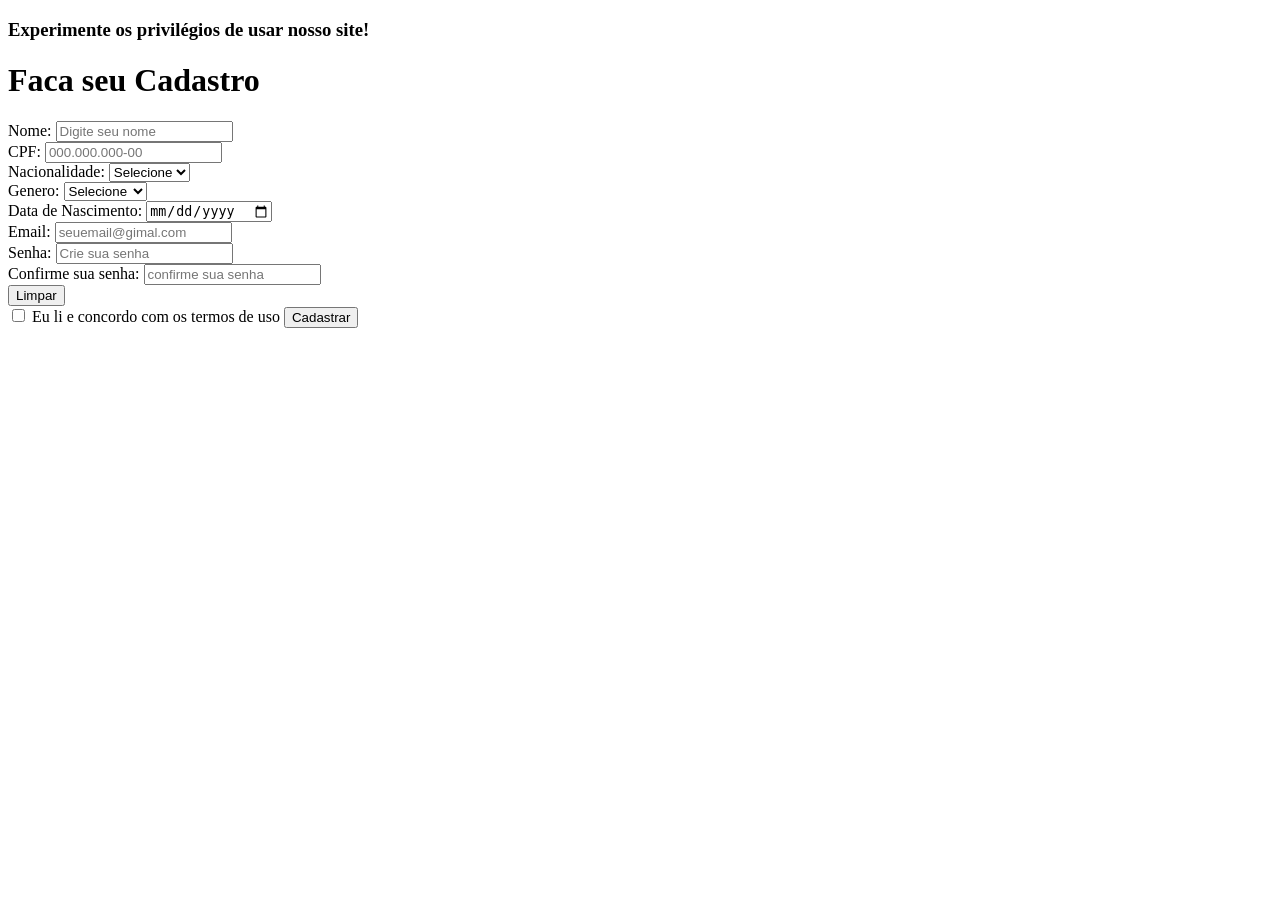
<file: loginCadastro/src/pages/cadastro.html>
<!DOCTYPE html>
<html lang="en">

<head>
    <meta charset="UTF-8">
    <meta name="viewport" content="width=device-width, initial-scale=1.0">
    <link rel="icon" type="image/x-icon" href="../img/icons/iconregister.svg">
    <title>Página de Cadastro</title>
</head>

<body>
    <main>
        <h3>Experimente os privilégios de usar nosso site!<h3>
                <h1>Faca seu Cadastro</h1>

                <form action="#">
                    <form action="#">
                        <div>
                            <label for="username">Nome:</label>
                            <input type="text" id="username" name="username" placeholder="Digite seu nome" required>
                        </div>

                        <div>
                            <label for="useruni">CPF:</label>
                            <input type="number" id="useruni" name="useruni" placeholder="000.000.000-00" required>
                        </div>

                        <div>
                            <label for="nacionalidade">Nacionalidade:</label>
                            <select name="nacionalidade" id="nacionalidade">
                                <option value="" selected disabled>Selecione</option>
                                <option value="china">China</option>
                                <option value="espanha">Espanha</option>
                                <option value="argentina">Argentina</option>
                                <option value="canada">Canadá</option>
                                <option value="colombia">Colombia</option>
                                <option value="chile">Chile</option>
                                <option value="portugal">Portugal</option>
                            </select>
                        </div>
                        <div>
                            <label for="genero">Genero:</label>
                            <select name="genero" id="genero">
                                <option value="" selected disabled>Selecione</option>
                                <option value="masculino">Masculino</option>
                                <option value="feminino">Feminino</option>
                                <option value="outros">Outros</option>
                            </select>
                        </div>

                        <div>
                            <label for="datanasc">Data de Nascimento:</label>
                            <input type="date" id="datanasc" name="datanasc" required>
                        </div>

                        <div>
                            <label for="useremail">Email:</label>
                            <input type="text" id="useremail" name="useremail" placeholder="seuemail@gimal.com"
                                required>
                        </div>

                        <div>
                            <label for="usersenha1">Senha:</label>
                            <input type="text" id="usersenha1" name="usersenha1" placeholder="Crie sua senha" required>
                        </div>

                        <div>
                            <label for="usersenha1">Confirme sua senha:</label>
                            <input type="text" id="usersenha2" name="usersenha2" placeholder="confirme sua senha"
                                required>
                        </div>
                        <button type="reset">Limpar </button>
                    </form>
                    <input type="checkbox">
                    <label for="termos">Eu li e concordo com os termos de uso</label>

                    <button type="submit">Cadastrar </button>

    </main>
</body>

</html>
</file>
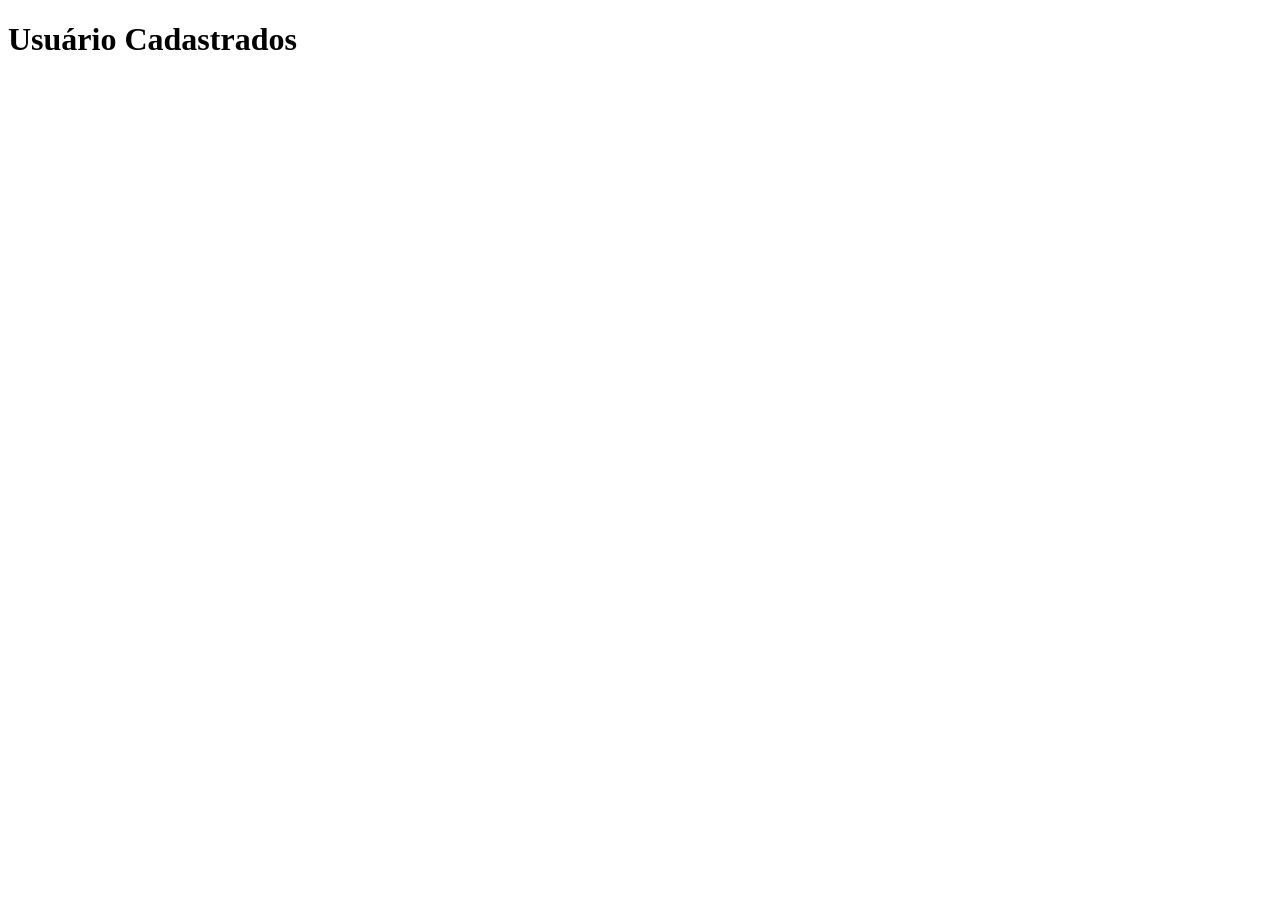
<file: loginCadastro/src/pages/register.html>
<!DOCTYPE html>
<html lang="en">
<head>
    <meta charset="UTF-8">
    <meta name="viewport" content="width=device-width, initial-scale=1.0">
    <link rel="icon" type="image/x-icon" href="../img/icons/iconlist.svg">
    <title>Registros de usuários</title>

</head>

<body>
    <main>
        <div>
            <h1>Usuário Cadastrados</h1>
            <ul id="listaUsuarios"></ul>
        </div>
    </main>
</body>

</html>
</file>
